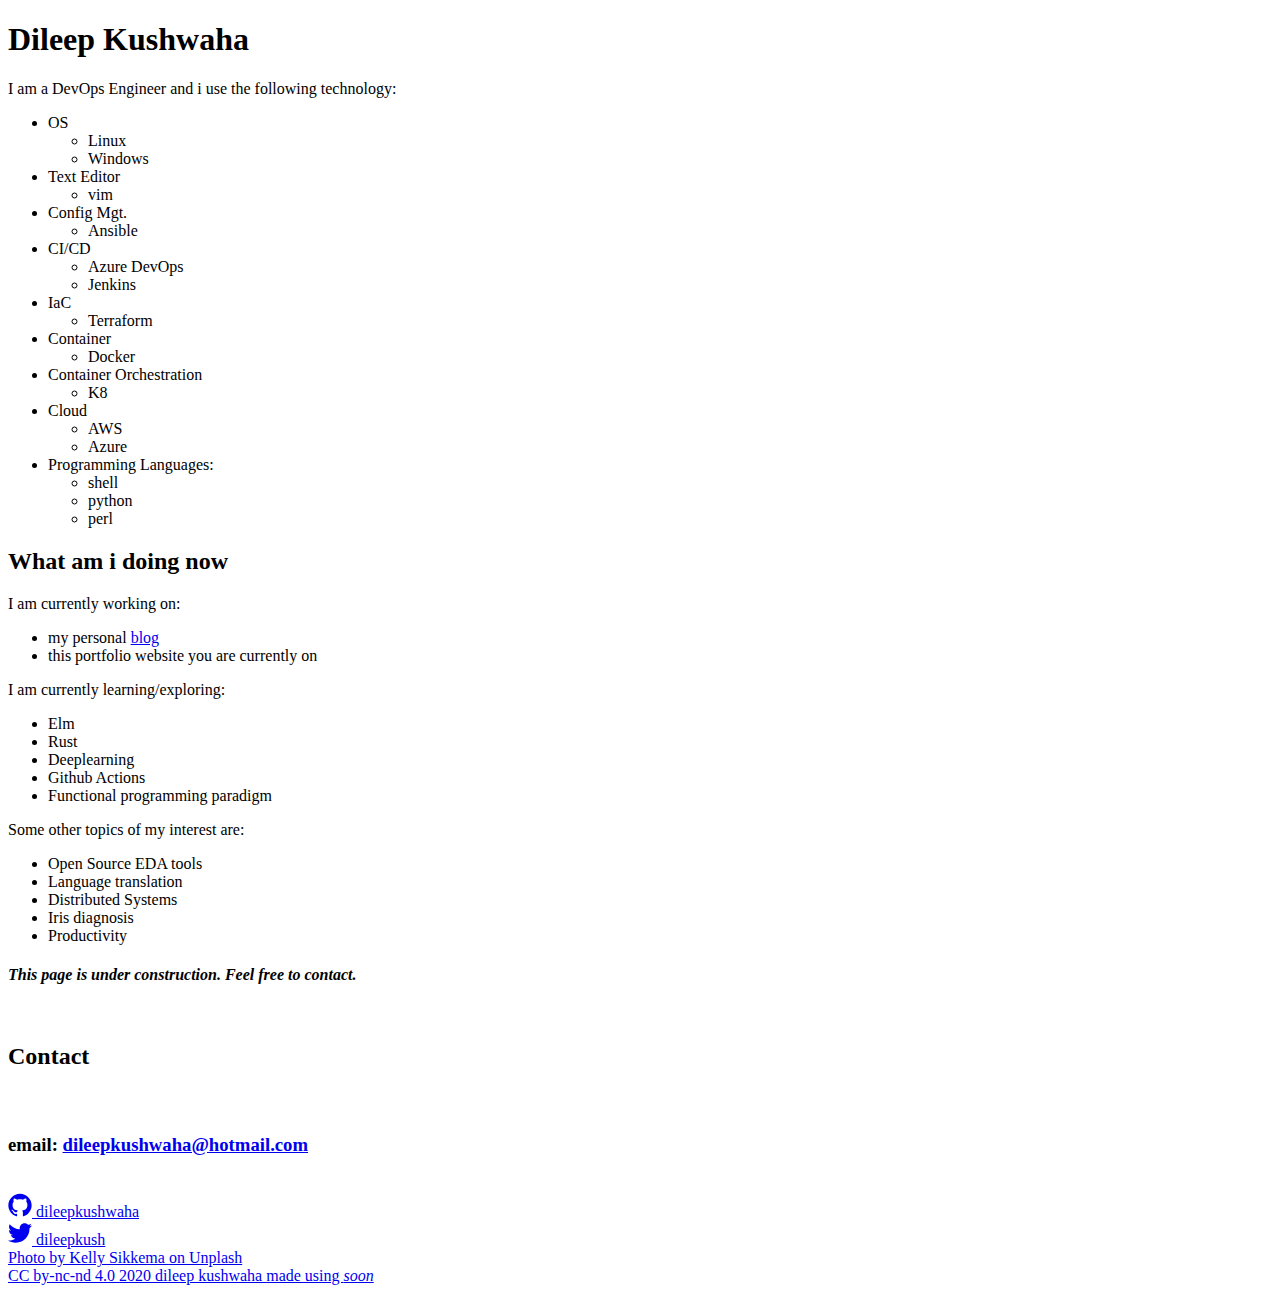
<file: index.html>
<!DOCTYPE html>
<html lang="en">

  <head>
  <meta charset="utf-8">
  <meta http-equiv="X-UA-Compatible" content="IE=edge">
  <meta name="viewport" content="width=device-width, initial-scale=1">
  
  <link rel="stylesheet" href="https://dileepkushwaha.com/assets/main.css" | relative_url }}">
  <link rel="alternate" type="application/rss+xml" title="Coming Soon" href="/feed.xml">
  
    
  <script type="text/javascript">
    var _gaq = _gaq || [];
    _gaq.push(['_setAccount', 'UA-174943170-1']);
    _gaq.push(['_trackPageview']);

    (function() {
      var ga = document.createElement('script'); ga.type = 'text/javascript'; ga.async = true;
      ga.src = ('https:' == document.location.protocol ? 'https://ssl' : 'http://www') + '.google-analytics.com/ga.js';
      var s = document.getElementsByTagName('script')[0]; s.parentNode.insertBefore(ga, s);
    })();
  </script>


  
</head>


<body>
  <main class="page-content" aria-label="Content">
    <div id="bg" style="margin: 0;
  padding: 0; background: url(https://dileepkushwaha.com/images/back.jpeg) center fixed no-repeat;
    -moz-background-size: cover;
    background-size: cover; opacity:0.9">
  </div>

<div id="container">

  <h1 id="dileep-kushwaha">Dileep Kushwaha</h1>

<p>I am a DevOps Engineer and i use the following technology:</p>
<ul>
  <li>OS
    <ul>
      <li>Linux</li>
      <li>Windows</li>
    </ul>
  </li>
  <li>Text Editor
    <ul>
      <li>vim</li>
    </ul>
  </li>
  <li>Config Mgt.
    <ul>
      <li>Ansible</li>
    </ul>
  </li>
  <li>CI/CD
    <ul>
      <li>Azure DevOps</li>
      <li>Jenkins</li>
    </ul>
  </li>
  <li>IaC
    <ul>
      <li>Terraform</li>
    </ul>
  </li>
  <li>Container
    <ul>
      <li>Docker</li>
    </ul>
  </li>
  <li>Container Orchestration
    <ul>
      <li>K8</li>
    </ul>
  </li>
  <li>Cloud
    <ul>
      <li>AWS</li>
      <li>Azure</li>
    </ul>
  </li>
  <li>Programming Languages:
    <ul>
      <li>shell</li>
      <li>python</li>
      <li>perl</li>
    </ul>
  </li>
</ul>

<h2 id="what-am-i-doing-now">What am i doing now</h2>
<p>I am currently working on:</p>
<ul>
  <li>my personal <a href="http://blog.dileepkushwaha.com">blog</a></li>
  <li>this portfolio website you are currently on</li>
</ul>

<p>I am currently learning/exploring:</p>
<ul>
  <li>Elm</li>
  <li>Rust</li>
  <li>Deeplearning</li>
  <li>Github Actions</li>
  <li>Functional programming paradigm</li>
</ul>

<p>Some other topics of my interest are:</p>
<ul>
  <li>Open Source EDA tools</li>
  <li>Language translation</li>
  <li>Distributed Systems</li>
  <li>Iris diagnosis</li>
  <li>Productivity</li>
</ul>

<h4 id="this-page-is-under-construction-feel-free-to-contact"><em>This page is under construction. Feel free to contact.</em></h4>

  <footer class="site-footer">

  <div class="wrapper">
</br>
    <h2 class="footer-heading">Contact</h2>

    <div class="footer">

        <h3 class="contact-list">
<li>
            

</li>
<li>
            
            </li>
<li>
            
            email: <a href="mailto:dileepkushwaha@hotmail.com">dileepkushwaha@hotmail.com</a></li>
            

          </h3>
</br>
        <div class="social-media-list">
          
          <li>
            <a href="https://github.com/dileepkushwaha"><span class="icon icon--github"><svg viewBox="0 0 16 16" width="24px" height="24px"><path fill="currentcolor" d="M7.999,0.431c-4.285,0-7.76,3.474-7.76,7.761 c0,3.428,2.223,6.337,5.307,7.363c0.388,0.071,0.53-0.168,0.53-0.374c0-0.184-0.007-0.672-0.01-1.32 c-2.159,0.469-2.614-1.04-2.614-1.04c-0.353-0.896-0.862-1.135-0.862-1.135c-0.705-0.481,0.053-0.472,0.053-0.472 c0.779,0.055,1.189,0.8,1.189,0.8c0.692,1.186,1.816,0.843,2.258,0.645c0.071-0.502,0.271-0.843,0.493-1.037 C4.86,11.425,3.049,10.76,3.049,7.786c0-0.847,0.302-1.54,0.799-2.082C3.768,5.507,3.501,4.718,3.924,3.65 c0,0,0.652-0.209,2.134,0.796C6.677,4.273,7.34,4.187,8,4.184c0.659,0.003,1.323,0.089,1.943,0.261 c1.482-1.004,2.132-0.796,2.132-0.796c0.423,1.068,0.157,1.857,0.077,2.054c0.497,0.542,0.798,1.235,0.798,2.082 c0,2.981-1.814,3.637-3.543,3.829c0.279,0.24,0.527,0.713,0.527,1.437c0,1.037-0.01,1.874-0.01,2.129 c0,0.208,0.14,0.449,0.534,0.373c3.081-1.028,5.302-3.935,5.302-7.362C15.76,3.906,12.285,0.431,7.999,0.431z"/></svg>
</span><span class="username">dileepkushwaha</span></a>

          </li>
          

          
          <li>
            <a href="https://twitter.com/dileepkush"><span class="icon icon--twitter"><svg viewBox="0 0 16 16" width="24px" height="24px"><path fill="currentcolor" d="M15.969,3.058c-0.586,0.26-1.217,0.436-1.878,0.515c0.675-0.405,1.194-1.045,1.438-1.809c-0.632,0.375-1.332,0.647-2.076,0.793c-0.596-0.636-1.446-1.033-2.387-1.033c-1.806,0-3.27,1.464-3.27,3.27 c0,0.256,0.029,0.506,0.085,0.745C5.163,5.404,2.753,4.102,1.14,2.124C0.859,2.607,0.698,3.168,0.698,3.767 c0,1.134,0.577,2.135,1.455,2.722C1.616,6.472,1.112,6.325,0.671,6.08c0,0.014,0,0.027,0,0.041c0,1.584,1.127,2.906,2.623,3.206 C3.02,9.402,2.731,9.442,2.433,9.442c-0.211,0-0.416-0.021-0.615-0.059c0.416,1.299,1.624,2.245,3.055,2.271 c-1.119,0.877-2.529,1.4-4.061,1.4c-0.264,0-0.524-0.015-0.78-0.046c1.447,0.928,3.166,1.469,5.013,1.469 c6.015,0,9.304-4.983,9.304-9.304c0-0.142-0.003-0.283-0.009-0.423C14.976,4.29,15.531,3.714,15.969,3.058z"/></svg>
</span><span class="username">dileepkush</span></a>

          </li>
          
        </div>
        <div>
            <a href="https://unsplash.com/photos/dgVSuJu58C0">Photo by Kelly Sikkema </a><a href= "https://unsplash.com/">on Unplash</a> 
        </div>
        <div> 
            <a href="https://creativecommons.org/licenses/by-nc-nd/4.0/"> CC by-nc-nd 4.0 </a>
            <a href="https://dileepkushwaha.com"> 2020 dileep kushwaha </a>
            <a href="https://github.com/YJPL/soon/"> made using <em>soon</em></a>
        </div>

    </div>

  </div>

</footer>


</div>

</body>
</html>
</file>
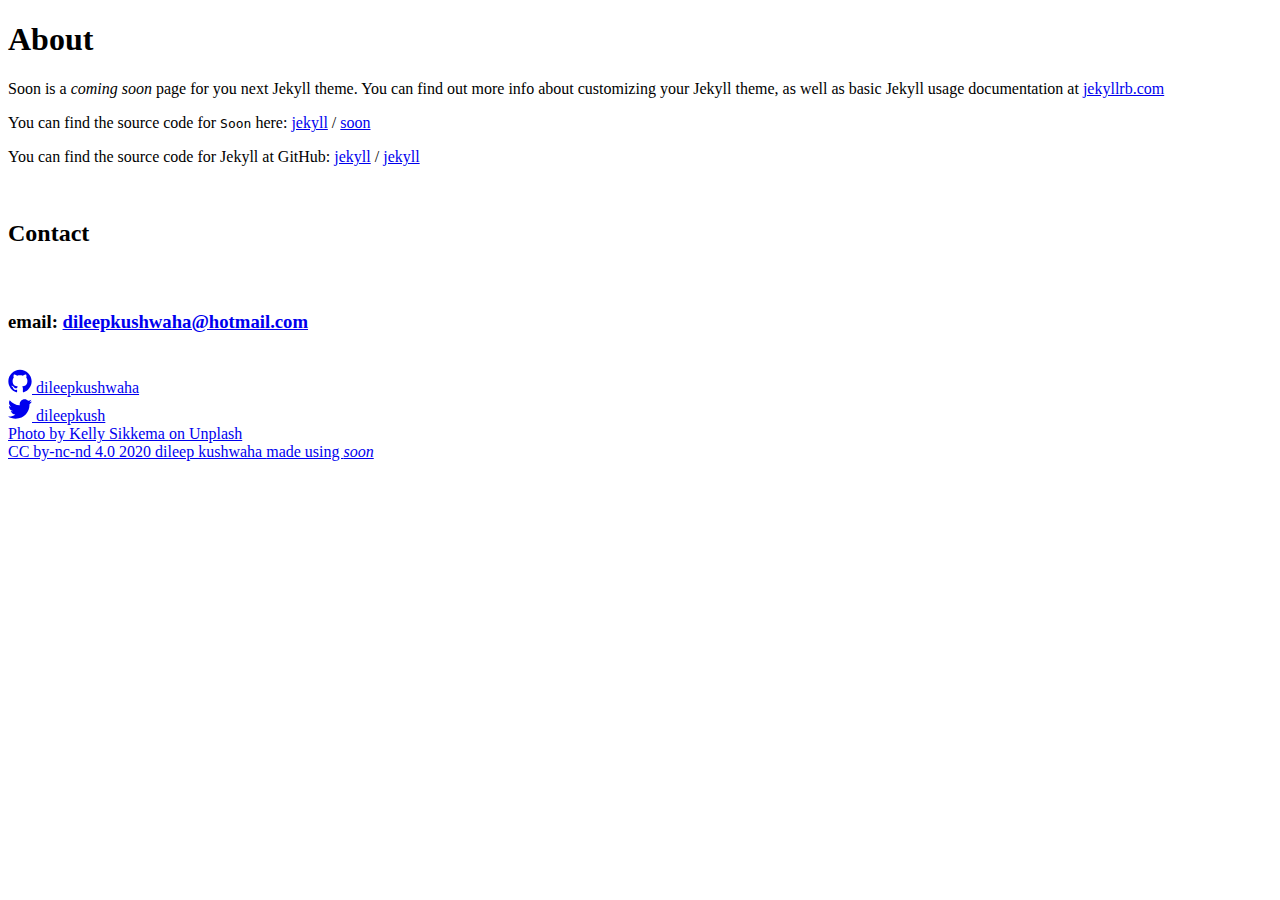
<file: about/index.html>
<!DOCTYPE html>
<html lang="en">

  <head>
  <meta charset="utf-8">
  <meta http-equiv="X-UA-Compatible" content="IE=edge">
  <meta name="viewport" content="width=device-width, initial-scale=1">
  
  <link rel="stylesheet" href="https://dileepkushwaha.com/assets/main.css" | relative_url }}">
  <link rel="alternate" type="application/rss+xml" title="Coming Soon" href="/feed.xml">
  
    
  <script type="text/javascript">
    var _gaq = _gaq || [];
    _gaq.push(['_setAccount', 'UA-174943170-1']);
    _gaq.push(['_trackPageview']);

    (function() {
      var ga = document.createElement('script'); ga.type = 'text/javascript'; ga.async = true;
      ga.src = ('https:' == document.location.protocol ? 'https://ssl' : 'http://www') + '.google-analytics.com/ga.js';
      var s = document.getElementsByTagName('script')[0]; s.parentNode.insertBefore(ga, s);
    })();
  </script>


  
</head>


<body>
  <main class="page-content" aria-label="Content">
    <div id="bg" style="margin: 0;
  padding: 0; background: url(https://dileepkushwaha.com/images/back.jpeg) center fixed no-repeat;
    -moz-background-size: cover;
    background-size: cover; opacity:0.9">
  </div>

<div id="container">

  <article class="post" itemscope itemtype="http://schema.org/BlogPosting">

  <header class="post-header">
    <h1 class="post-title" itemprop="name headline">About</h1>
    <p class="post-meta">
      <time datetime="" itemprop="datePublished">
      </time>
      </p>
  </header>

  <div class="post-content" itemprop="articleBody">
    <p>Soon is a <em>coming soon</em> page for you next Jekyll theme. You can find out more info about customizing your Jekyll theme, as well as basic Jekyll usage documentation at <a href="https://jekyllrb.com/">jekyllrb.com</a></p>

<p>You can find the source code for <code class="language-plaintext highlighter-rouge">Soon</code> here:
<a href="https://github.com/jekyll">jekyll</a> /
<a href="https://github.com/YJPL/soon">soon</a></p>

<p>You can find the source code for Jekyll at GitHub:
<a href="https://github.com/jekyll">jekyll</a> /
<a href="https://github.com/jekyll/jekyll">jekyll</a></p>


  </div>

</article>

  <footer class="site-footer">

  <div class="wrapper">
</br>
    <h2 class="footer-heading">Contact</h2>

    <div class="footer">

        <h3 class="contact-list">
<li>
            

</li>
<li>
            
            </li>
<li>
            
            email: <a href="mailto:dileepkushwaha@hotmail.com">dileepkushwaha@hotmail.com</a></li>
            

          </h3>
</br>
        <div class="social-media-list">
          
          <li>
            <a href="https://github.com/dileepkushwaha"><span class="icon icon--github"><svg viewBox="0 0 16 16" width="24px" height="24px"><path fill="currentcolor" d="M7.999,0.431c-4.285,0-7.76,3.474-7.76,7.761 c0,3.428,2.223,6.337,5.307,7.363c0.388,0.071,0.53-0.168,0.53-0.374c0-0.184-0.007-0.672-0.01-1.32 c-2.159,0.469-2.614-1.04-2.614-1.04c-0.353-0.896-0.862-1.135-0.862-1.135c-0.705-0.481,0.053-0.472,0.053-0.472 c0.779,0.055,1.189,0.8,1.189,0.8c0.692,1.186,1.816,0.843,2.258,0.645c0.071-0.502,0.271-0.843,0.493-1.037 C4.86,11.425,3.049,10.76,3.049,7.786c0-0.847,0.302-1.54,0.799-2.082C3.768,5.507,3.501,4.718,3.924,3.65 c0,0,0.652-0.209,2.134,0.796C6.677,4.273,7.34,4.187,8,4.184c0.659,0.003,1.323,0.089,1.943,0.261 c1.482-1.004,2.132-0.796,2.132-0.796c0.423,1.068,0.157,1.857,0.077,2.054c0.497,0.542,0.798,1.235,0.798,2.082 c0,2.981-1.814,3.637-3.543,3.829c0.279,0.24,0.527,0.713,0.527,1.437c0,1.037-0.01,1.874-0.01,2.129 c0,0.208,0.14,0.449,0.534,0.373c3.081-1.028,5.302-3.935,5.302-7.362C15.76,3.906,12.285,0.431,7.999,0.431z"/></svg>
</span><span class="username">dileepkushwaha</span></a>

          </li>
          

          
          <li>
            <a href="https://twitter.com/dileepkush"><span class="icon icon--twitter"><svg viewBox="0 0 16 16" width="24px" height="24px"><path fill="currentcolor" d="M15.969,3.058c-0.586,0.26-1.217,0.436-1.878,0.515c0.675-0.405,1.194-1.045,1.438-1.809c-0.632,0.375-1.332,0.647-2.076,0.793c-0.596-0.636-1.446-1.033-2.387-1.033c-1.806,0-3.27,1.464-3.27,3.27 c0,0.256,0.029,0.506,0.085,0.745C5.163,5.404,2.753,4.102,1.14,2.124C0.859,2.607,0.698,3.168,0.698,3.767 c0,1.134,0.577,2.135,1.455,2.722C1.616,6.472,1.112,6.325,0.671,6.08c0,0.014,0,0.027,0,0.041c0,1.584,1.127,2.906,2.623,3.206 C3.02,9.402,2.731,9.442,2.433,9.442c-0.211,0-0.416-0.021-0.615-0.059c0.416,1.299,1.624,2.245,3.055,2.271 c-1.119,0.877-2.529,1.4-4.061,1.4c-0.264,0-0.524-0.015-0.78-0.046c1.447,0.928,3.166,1.469,5.013,1.469 c6.015,0,9.304-4.983,9.304-9.304c0-0.142-0.003-0.283-0.009-0.423C14.976,4.29,15.531,3.714,15.969,3.058z"/></svg>
</span><span class="username">dileepkush</span></a>

          </li>
          
        </div>
        <div>
            <a href="https://unsplash.com/photos/dgVSuJu58C0">Photo by Kelly Sikkema </a><a href= "https://unsplash.com/">on Unplash</a> 
        </div>
        <div> 
            <a href="https://creativecommons.org/licenses/by-nc-nd/4.0/"> CC by-nc-nd 4.0 </a>
            <a href="https://dileepkushwaha.com"> 2020 dileep kushwaha </a>
            <a href="https://github.com/YJPL/soon/"> made using <em>soon</em></a>
        </div>

    </div>

  </div>

</footer>


</div>

</body>
</html>
</file>
